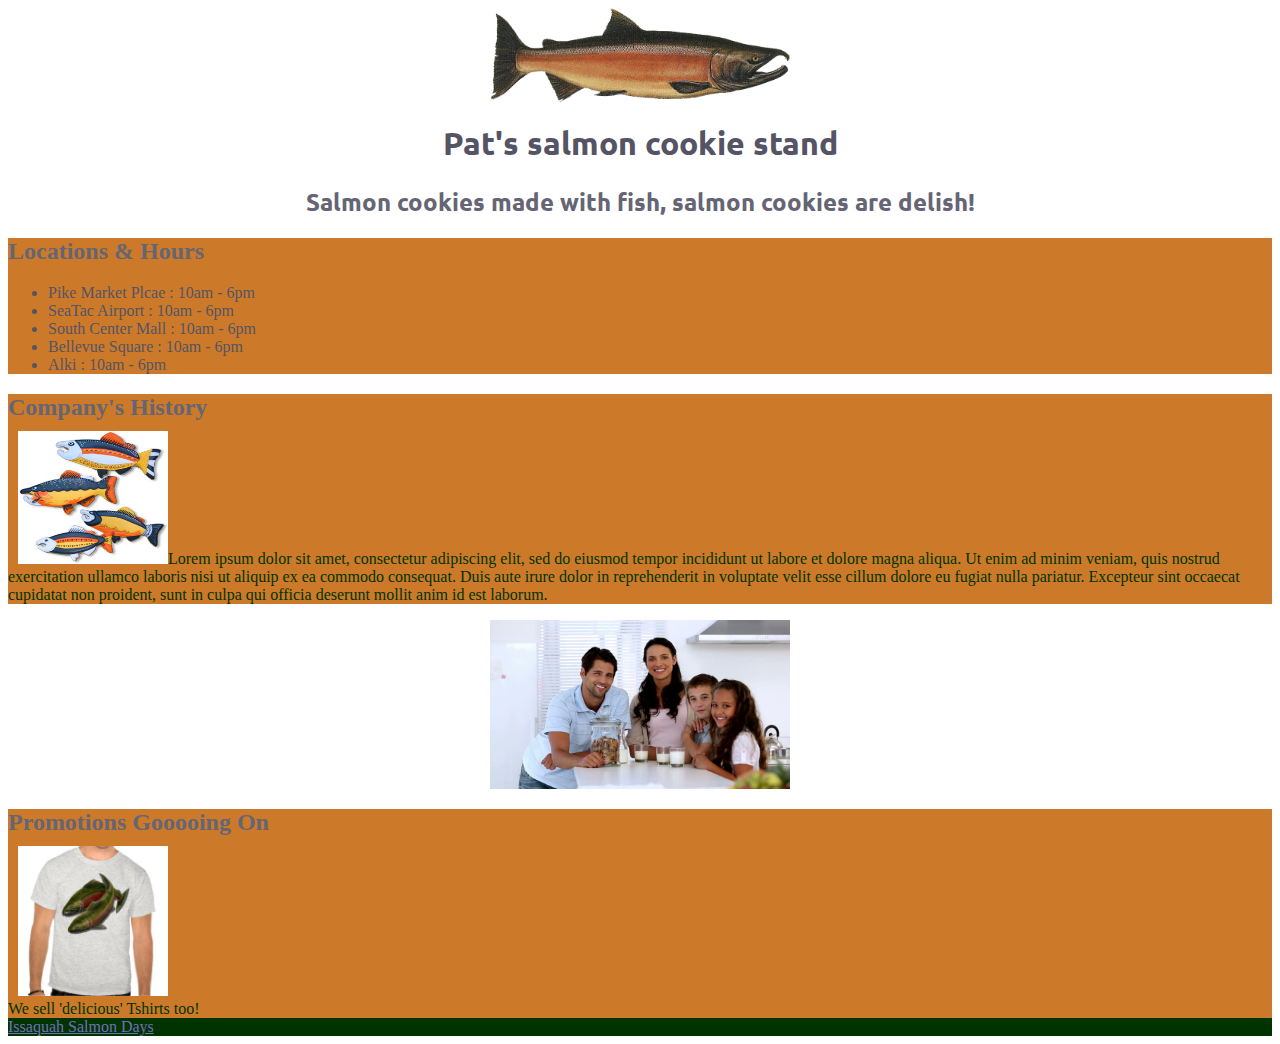
<file: index.html>
<!DOCTYPE html>

<html>
<head>
	<link href='https://fonts.googleapis.com/css?family=Ubuntu' rel='stylesheet' type='text/css'>
  <link rel="stylesheet" type="text/css" href="style.css">

	<title>Cookie Satnd</title>
</head>


<body>

<img class="align-center" src="img/salmon.png" alt="salmon">

<h1 class='title'>Pat's salmon cookie stand</h1>
<h2 class='title'>Salmon cookies made with fish, salmon cookies are delish!</h2>

<div class="c1">
  <h2>Locations & Hours</h2>
  <ul>
  <li> Pike Market Plcae : 10am - 6pm</li>
  <li> SeaTac Airport    : 10am - 6pm</li>
  <li> South Center Mall : 10am - 6pm</li>
  <li> Bellevue Square   : 10am - 6pm</li>
  <li> Alki              : 10am - 6pm</li>
  </ul>
</div>

<div class="c1">
  <h2>Company's History</h2>
  <p class='p1'><img class="img0" src="img/fancyfish.png" alt="fancyfish" width="200px" />Lorem ipsum dolor sit amet, consectetur adipiscing elit, sed do eiusmod tempor incididunt ut labore et dolore magna aliqua. Ut enim ad minim veniam, quis nostrud exercitation ullamco laboris nisi ut aliquip ex ea commodo consequat. Duis aute irure dolor in reprehenderit in voluptate velit esse cillum dolore eu fugiat nulla pariatur. Excepteur sint occaecat cupidatat non proident, sunt in culpa qui officia deserunt mollit anim id est laborum.</p>
</div>

  <img class="align-center" src="img/happyfamilyeatingcookies.jpg" alt="happyfamilteatingcookies" width='200px' />

<div class='c1'>
<h2>Promotions Gooooing On</h3>
<img class="img0" src="img/salmon tshirt.png" alt="salmon tshirt" width="200px" />
<figcaption class='p1'>We sell 'delicious' Tshirts too! </figcaption>
</div>

<div class='c5'>
<li class ='p2'><a href="www.salmondays.org">Issaquah Salmon Days</a></li>
</div>
<script src="app.js"></script>
</body>
</html>
</file>
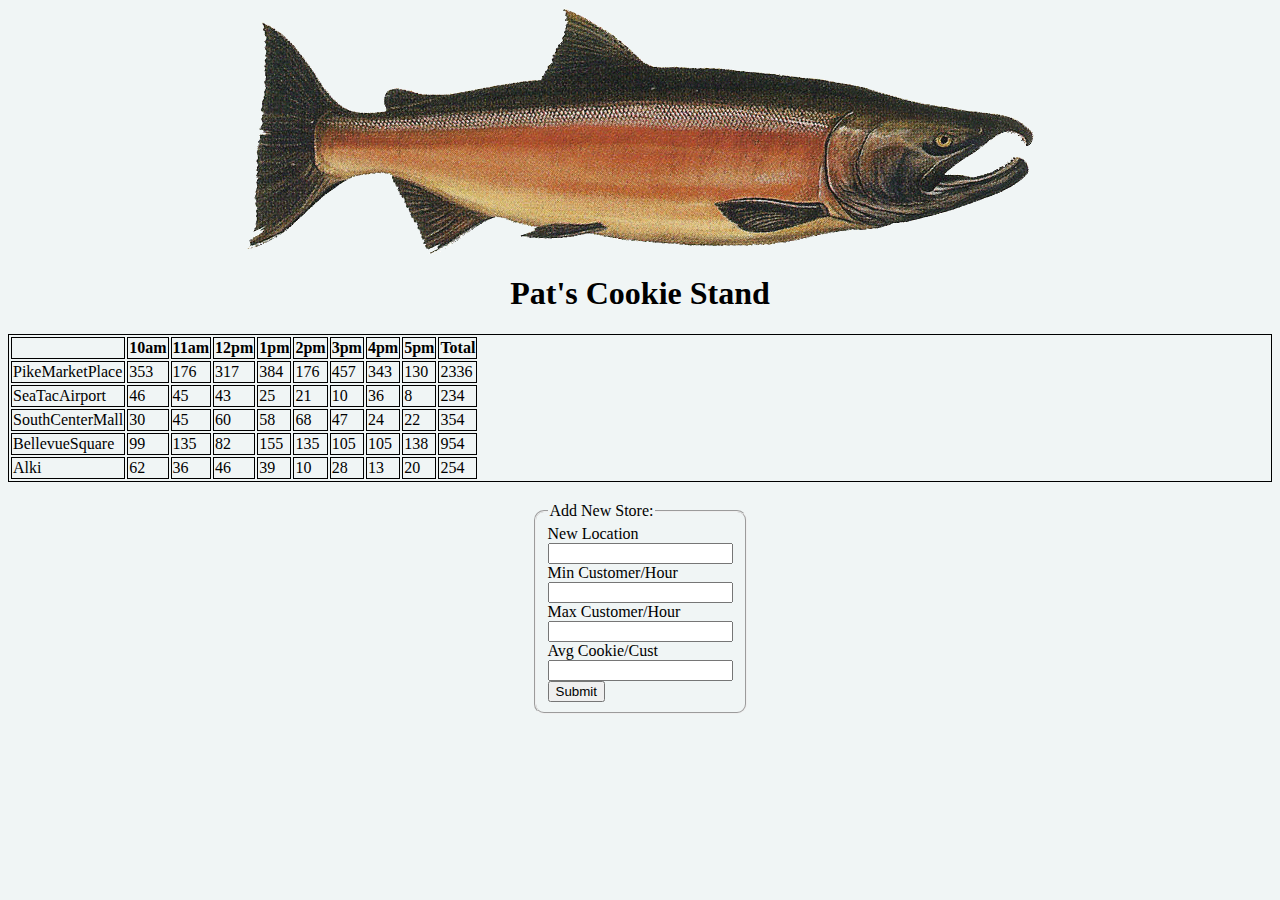
<file: sales.html>
<html>
<head>
  <link rel="stylesheet" type="text/css" href="sales.css">
  <link href='https://fonts.googleapis.com/css?family=Amaranth:700italic' rel='stylesheet' type='text/css'>
  <title>Cookie Stand</title>

</head>

<body>

<img class = "align-center" src="img/salmon.png" alt="salmon" />

<h1>Pat's Cookie Stand</h1>


<table id = 'storeTable' border='1'>
  <tr>
    <th></th>
    <th>10am</th>
    <th>11am</th>
    <th>12pm</th>
    <th>1pm</th>
    <th>2pm</th>
    <th>3pm</th>
    <th>4pm</th>
    <th>5pm</th>
    <th>Total</th>
  </tr>

  <!-- <tr id = 'PikeMarketPlace'>
  <th scope="row"> Pike Market Place</th>
  </tr>
  <tr id = 'SeaTacAirport'>
  <th scope="row"> SeaTac Airport</th>
  </tr>
  <tr id = 'SouthCenterMall'>
  <th scope="row"> South Center Mall</th>
  </tr>
  <tr id = 'BellevueSquare'>
  <th scope="row"> Bellevue Square</th>
  </tr>
  <tr id = 'Alki'>
  <th scope="row"> Alki</th>
  </tr> -->
</table>

<form id="newStore">
<fieldset>
<legend>Add New Store:</legend>
    <label for="location">New Location</label><br />
    <input type="text" id="location"> <br />
    <label for="minCustomer">Min Customer/Hour</label><br />
    <input type="text" id="minCustomer"> <br />
    <label for="maxCustomer">Max Customer/Hour<label><br />
    <input type="text" id="maxCustomer"><br />
    <label for="avgCookieCust">Avg Cookie/Cust</label><br />
    <input type="text" id="avgCookieCust"><br />
    <button id="submit"type="click">Submit</button>
</fieldset>
</form>

<script src = "app.js"></script>
</file>
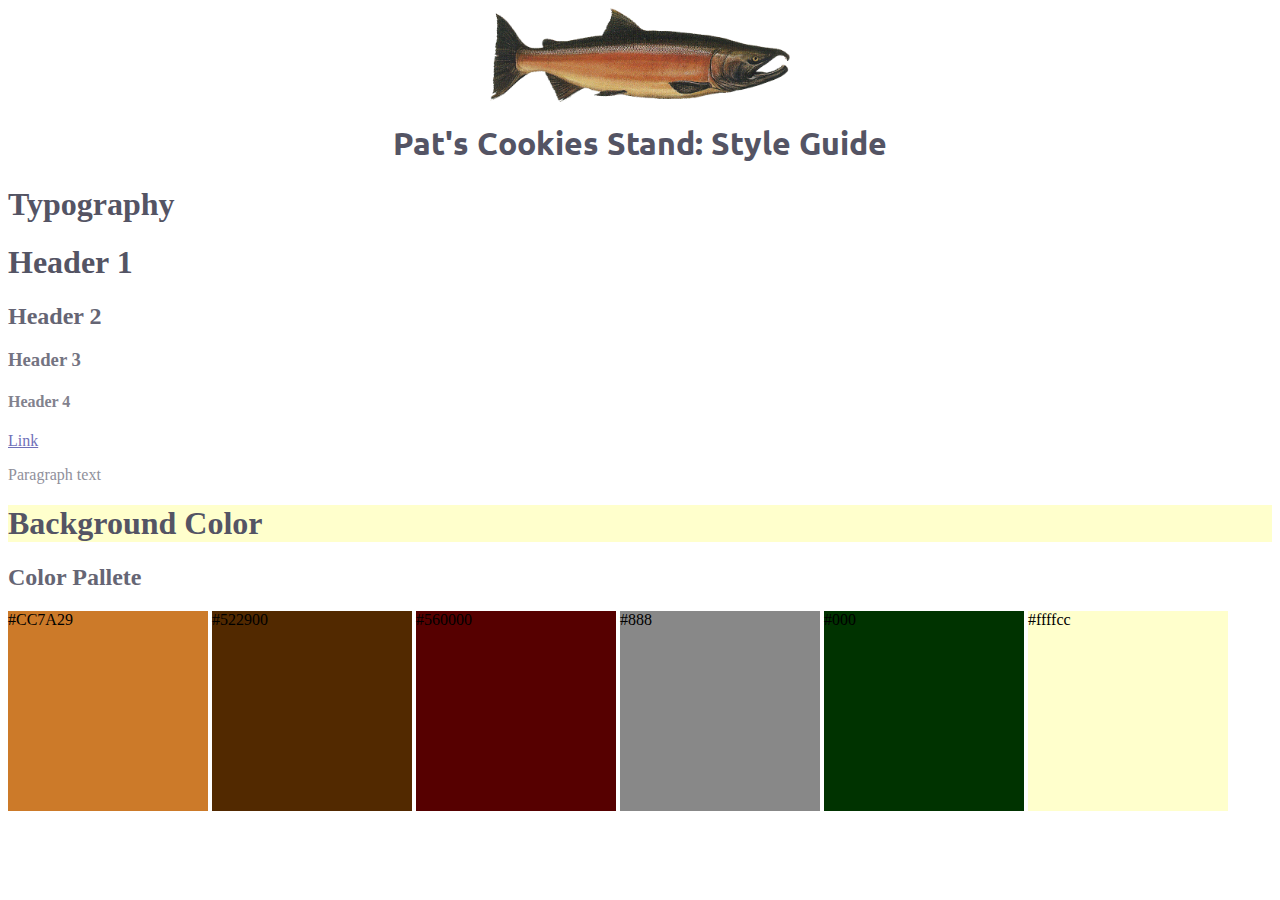
<file: style-guide.html>
<html>
	<head>
		<link href='https://fonts.googleapis.com/css?family=Ubuntu' rel='stylesheet' type='text/css'>
		<link rel="stylesheet" type="text/css" href="style.css">
	</head>
	<body>
		<img class="align-center" src="img/salmon.png" alt="salmon">
		<h1 class="title">Pat's Cookies Stand: Style Guide</h1>
		<h1 class="align-center">Typography</h1>
		<h1 >Header 1</h1>
		<h2>Header 2</h2>
		<h3>Header 3</h3>
		<h4>Header 4</h4>
		<a href="">Link</a>
		<p>Paragraph text</p>
		<h1 class="bg">Background Color</h1>

		<h2 class="section">Color Pallete</h2>
		<div class="colorPallete">
			<div class="c1">#CC7A29</div>
			<div class="c2">#522900</div>
			<div class="c3">#560000</div>
			<div class="c4">#888</div>
			<div class="c5">#000</div>
			<div class="bg">#ffffcc</div>
		</div>
	</body>
</html>
</file>
<file: style.css>
img.align-center{
  display:block;
  margin: 0px auto;
  width: 300px;
}

.title
{
	font-family: 'Ubuntu', 'sans-serif';
  text-align: center
}

h1{
color:#545464
}


.c1
{
	background-color: #CC7A29;
}

h2
{
	color: #656574;
}

.c2
{
	background-color: #522900;
}

h3{
	color: #747482;
}

.c3
{
	background-color: #560000;
}

h4{
	color: #82828E;
}

.c4
{
	background-color: #888;
}

a
{
	color: #7070B8;
}

.c5
{
	background-color: #003300;
}

p
{
	color: #90909B;
}

.c6
{
	background-color: #1020d0;
}

.bg{
	background-color: #ffffcc;
}

.colorPallete > *
{
	width: 200px;
	height: 200px;
  display: inline-block;
}

.img0{
  margin-left: 10px;
  width: 150px;
  margin-top: -10px;
}

.p1{
  color:#003300;
}

.p2{
  color.#545464;
}


ul{
  color:#545464 ;
}
</file>
<file: sales.css>
body{
  background-color:#F0F5F5
}

title{
  color:#E65C00;
}


img.align-center,table,fieldset
{
 display: block;
 margin: 0px auto;
}

h1{
  text-align: center;
}

table, th, td {
   border: 1px solid black;
}

form{
  padding-top: 20px;
}

fieldset{
  width:150px;
  border-radius: 10px;
}
</file>
